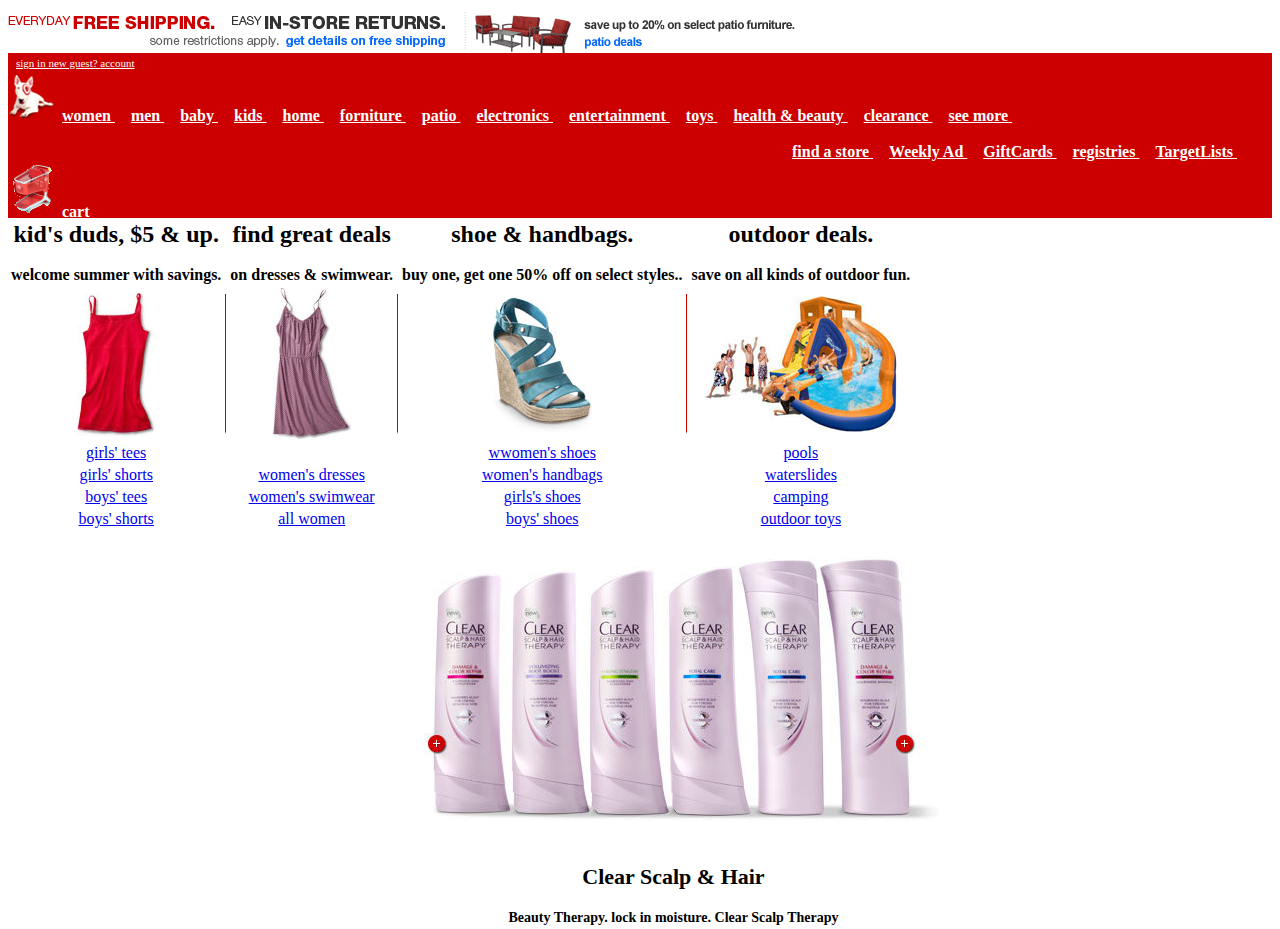
<file: index.html>
<!DOCTYPE>
<HTML>
	<HEAD> 
		<TITLE> Target </TITLE> 
		<LINK Rel=stylesheet href="css/style.css" type="text/css">
	</HEAD>	
	<BODY>
		<DIV id="banner"> <IMG SRC="imagenes/top.gif"> </DIV>
		<DIV id="rojo"> 
			&nbsp
			<A href="file:///C:/Users/JesusAlberto/Documents/UABC/DAW%202/examen/index.html" class="short"> sign in </A> 
			<A href="file:///C:/Users/JesusAlberto/Documents/UABC/DAW%202/examen/index.html" class="short"> new guest? </A>
			<A href="file:///C:/Users/JesusAlberto/Documents/UABC/DAW%202/examen/index.html" class="short"> account </A> 
			<BR>
			<IMG SRC="imagenes/dog.png"> 
			<A href="file:///C:/Users/JesusAlberto/Documents/UABC/DAW%202/examen/index.html" class="bold"> women </A> &nbsp &nbsp
			<A href="file:///C:/Users/JesusAlberto/Documents/UABC/DAW%202/examen/index.html" class="bold"> men </A> &nbsp &nbsp
			<A href="file:///C:/Users/JesusAlberto/Documents/UABC/DAW%202/examen/index.html" class="bold"> baby </A> &nbsp &nbsp
			<A href="file:///C:/Users/JesusAlberto/Documents/UABC/DAW%202/examen/index.html" class="bold"> kids </A> &nbsp &nbsp
			<A href="file:///C:/Users/JesusAlberto/Documents/UABC/DAW%202/examen/index.html" class="bold"> home </A> &nbsp &nbsp
			<A href="file:///C:/Users/JesusAlberto/Documents/UABC/DAW%202/examen/index.html" class="bold"> forniture </A> &nbsp &nbsp
			<A href="file:///C:/Users/JesusAlberto/Documents/UABC/DAW%202/examen/index.html" class="bold"> patio </A> &nbsp &nbsp
			<A href="file:///C:/Users/JesusAlberto/Documents/UABC/DAW%202/examen/index.html" class="bold"> electronics </A> &nbsp &nbsp			
			<A href="file:///C:/Users/JesusAlberto/Documents/UABC/DAW%202/examen/index.html" class="bold"> entertainment </A> &nbsp &nbsp
			<A href="file:///C:/Users/JesusAlberto/Documents/UABC/DAW%202/examen/index.html" class="bold"> toys </A> &nbsp &nbsp
			<A href="file:///C:/Users/JesusAlberto/Documents/UABC/DAW%202/examen/index.html" class="bold"> health & beauty </A> &nbsp &nbsp
			<A href="file:///C:/Users/JesusAlberto/Documents/UABC/DAW%202/examen/index.html" class="bold"> clearance </A> &nbsp &nbsp
			<A href="file:///C:/Users/JesusAlberto/Documents/UABC/DAW%202/examen/index.html" class="bold"> see more </A> &nbsp &nbsp
			<BR> <BR> 
			&nbsp &nbsp &nbsp &nbsp &nbsp &nbsp &nbsp &nbsp &nbsp &nbsp &nbsp &nbsp &nbsp &nbsp &nbsp &nbsp &nbsp &nbsp &nbsp &nbsp
			&nbsp &nbsp &nbsp &nbsp &nbsp &nbsp &nbsp &nbsp &nbsp &nbsp &nbsp &nbsp &nbsp &nbsp &nbsp &nbsp &nbsp &nbsp &nbsp &nbsp
			&nbsp &nbsp &nbsp &nbsp &nbsp &nbsp &nbsp &nbsp &nbsp &nbsp &nbsp &nbsp &nbsp &nbsp &nbsp &nbsp &nbsp &nbsp &nbsp &nbsp
			&nbsp &nbsp &nbsp &nbsp &nbsp &nbsp &nbsp &nbsp &nbsp &nbsp &nbsp &nbsp &nbsp &nbsp &nbsp &nbsp &nbsp &nbsp &nbsp &nbsp
			&nbsp &nbsp &nbsp &nbsp &nbsp &nbsp &nbsp &nbsp &nbsp &nbsp &nbsp &nbsp &nbsp &nbsp &nbsp &nbsp &nbsp &nbsp 
			<A href="file:///C:/Users/JesusAlberto/Documents/UABC/DAW%202/examen/index.html" class="bold"> find a store </A> &nbsp &nbsp			
			<A href="file:///C:/Users/JesusAlberto/Documents/UABC/DAW%202/examen/index.html" class="bold"> Weekly Ad </A> &nbsp &nbsp
			<A href="file:///C:/Users/JesusAlberto/Documents/UABC/DAW%202/examen/index.html" class="bold"> GiftCards </A> &nbsp &nbsp
			<A href="file:///C:/Users/JesusAlberto/Documents/UABC/DAW%202/examen/index.html" class="bold"> registries </A> &nbsp &nbsp
			<A href="file:///C:/Users/JesusAlberto/Documents/UABC/DAW%202/examen/index.html" class="bold"> TargetLists </A> &nbsp &nbsp
			<IMG SRC="imagenes/cart.png">
			<A href="file:///C:/Users/JesusAlberto/Documents/UABC/DAW%202/examen/index.html" class="bold"> cart </A> &nbsp &nbsp
		</DIV>
		<DIV id="pics">
			<TABLE>
				<TH class="th"> kid's duds, $5 & up. </TH>
				<TH> </TH>
				<TH class="th"> find great deals </TH>
				<TH> </TH>
				<TH class="th"> shoe & handbags. </TH>
				<TH> </TH>
				<TH class="th"> outdoor deals. </TH>
				<TR> <TR> <TR> <TR> <TR> <TR> <TR> <TR>
				<TH> welcome summer with savings. </TH>
				<TH> </TH>
				<TH> on dresses & swimwear. </TH>
				<TH> </TH>
				<TH> buy one, get one 50% off on select styles.. </TH>
				<TH> </TH>
				<TH> save on all kinds of outdoor fun. </TH>
				<TR>
				<TD> <IMG SRC="imagenes/dress01.jpg"> </TD>
				<TD> <IMG SRC="imagenes/rule.gif"> </TD>
				<TD> <IMG SRC="imagenes/dress02.jpg"> </TD>
				<TD> <IMG SRC="imagenes/rule.gif"> </TD>
				<TD> <IMG SRC="imagenes/shoe.jpg"> </TD>
				<TD> <IMG SRC="imagenes/rule.gif"> </TD>
				<TD> <IMG SRC="imagenes/kids.jpg"> </TD>
				<TR>
				<TD> <A href="file:///C:/Users/JesusAlberto/Documents/UABC/DAW%202/examen/index.html"> girls' tees </A> </TD>
				<TD> </TD>
				<TD> </TD>
				<TD> </TD>
				<TD> <A href="file:///C:/Users/JesusAlberto/Documents/UABC/DAW%202/examen/index.html"> wwomen's shoes </A> </TD>
				<TD>  </TD>
				<TD> <A href="file:///C:/Users/JesusAlberto/Documents/UABC/DAW%202/examen/index.html"> pools </A> </TD>
				<TR>
				<TD> <A href="file:///C:/Users/JesusAlberto/Documents/UABC/DAW%202/examen/index.html"> girls' shorts </A> </TD>
				<TD> </TD>
				<TD> <A href="file:///C:/Users/JesusAlberto/Documents/UABC/DAW%202/examen/index.html"> women's dresses </A> </TD>
				<TD> </TD>
				<TD> <A href="file:///C:/Users/JesusAlberto/Documents/UABC/DAW%202/examen/index.html"> women's handbags </A> </TD>
				<TD>  </TD>
				<TD> <A href="file:///C:/Users/JesusAlberto/Documents/UABC/DAW%202/examen/index.html"> waterslides </A> </TD>
				<TR>
				<TD> <A href="file:///C:/Users/JesusAlberto/Documents/UABC/DAW%202/examen/index.html"> boys' tees </A> </TD>
				<TD> </TD>
				<TD> <A href="file:///C:/Users/JesusAlberto/Documents/UABC/DAW%202/examen/index.html"> women's swimwear </A> </TD>
				<TD> </TD>
				<TD> <A href="file:///C:/Users/JesusAlberto/Documents/UABC/DAW%202/examen/index.html"> girls's shoes </A> </TD>
				<TD>  </TD>
				<TD> <A href="file:///C:/Users/JesusAlberto/Documents/UABC/DAW%202/examen/index.html"> camping </A> </TD>
				<TR>
				<TD> <A href="file:///C:/Users/JesusAlberto/Documents/UABC/DAW%202/examen/index.html"> boys' shorts </A> </TD>
				<TD> </TD>
				<TD> <A href="file:///C:/Users/JesusAlberto/Documents/UABC/DAW%202/examen/index.html"> all women </A> </TD>
				<TD> </TD>
				<TD> <A href="file:///C:/Users/JesusAlberto/Documents/UABC/DAW%202/examen/index.html"> boys' shoes </A> </TD>
				<TD>  </TD>
				<TD> <A href="file:///C:/Users/JesusAlberto/Documents/UABC/DAW%202/examen/index.html"> outdoor toys </A> </TD>
			</TABLE>
			<TABLE id="centre">
				<TD> <IMG SRC="imagenes/clear.jpg"> </TD>
				<TR>
				<TH id="clear"> Clear Scalp & Hair </TH>
				<TR> <TR> <TR> <TR> <TR> <TR> <TR> <TR> <TR>
				<TH id="beau"> Beauty Therapy. lock in moisture. Clear Scalp Therapy </TH>
			</TABLE>
		</DIV>
	</BODY>
</HTML>
</file>
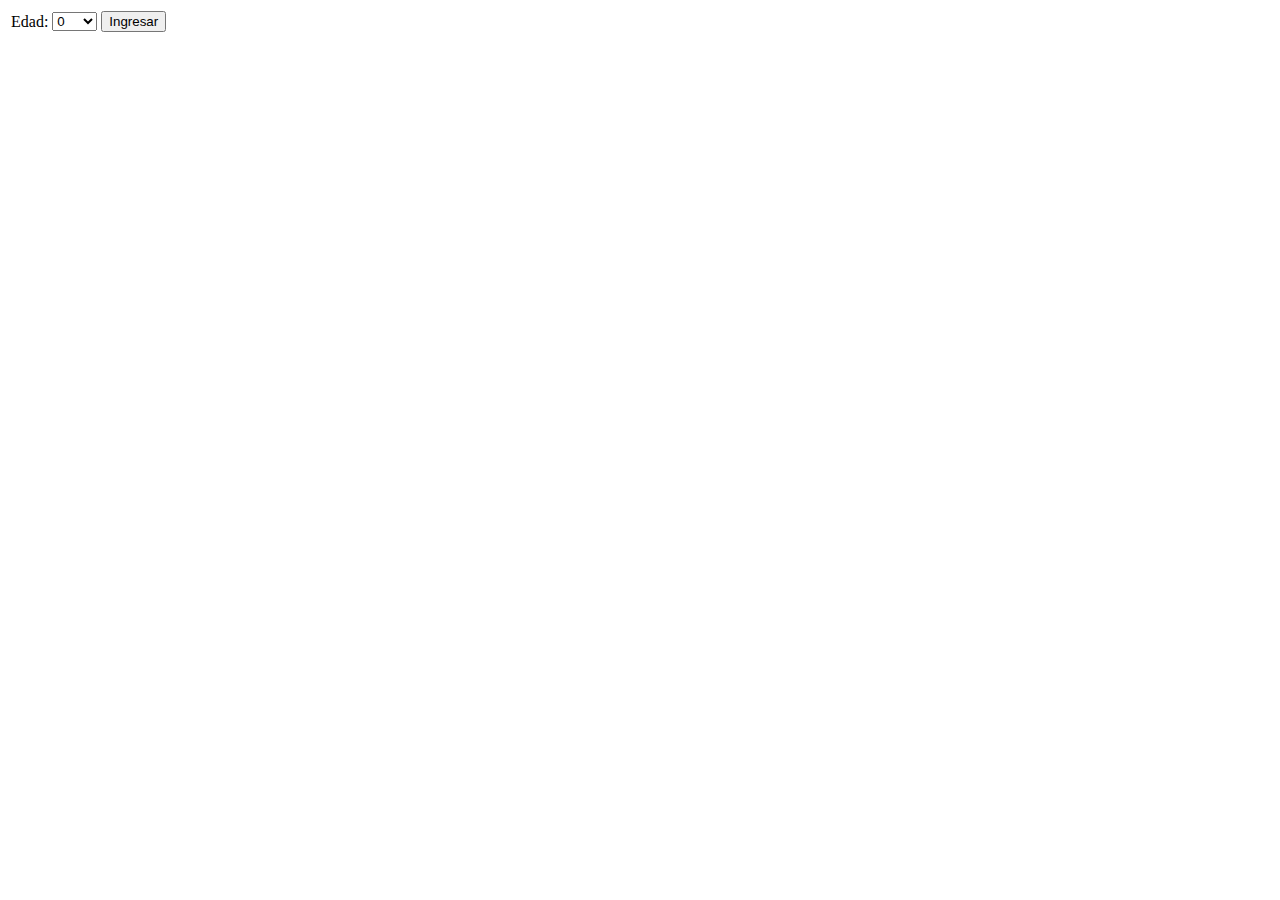
<file: punto 5.html>
<!DOCTYPE>
<HTML>
	<HEAD> 
		<TITLE> Blackboard punto 5 </TITLE> 
		<LINK Rel=stylesheet href="css/punto 5.css" type="text/css">
	</HEAD>	
	<BODY>
		<FORM NAME="forma">
			<TABLE>
				<TD> <LABEL> Edad: </LABEL> </TD> 
				<TD>  
					<SELECT NAME="edades">
						<OPTION> 0 </OPTION>
						<OPTION> 1 </OPTION>
						<OPTION> 2 </OPTION>
						<OPTION> 3 </OPTION>
						<OPTION> 4 </OPTION>
						<OPTION> 5 </OPTION>
						<OPTION> 6 </OPTION>
						<OPTION> 7 </OPTION>
						<OPTION> 8 </OPTION>
						<OPTION> 9 </OPTION>
						<OPTION> 10 </OPTION>
						<OPTION> 11 </OPTION>
						<OPTION> 12 </OPTION>
						<OPTION> 13 </OPTION>
						<OPTION> 14 </OPTION>
						<OPTION> 15 </OPTION>
						<OPTION> 16 </OPTION>
						<OPTION> 17 </OPTION>
						<OPTION> 18 </OPTION>
						<OPTION> 19 </OPTION>
						<OPTION> 20 </OPTION>
						<OPTION> 21 </OPTION>
						<OPTION> 22 </OPTION>
						<OPTION> 23 </OPTION>
						<OPTION> 24 </OPTION>
						<OPTION> 25 </OPTION>
						<OPTION> 26 </OPTION>
						<OPTION> 27 </OPTION>
						<OPTION> 28 </OPTION>
						<OPTION> 29 </OPTION>	
						<OPTION> 30 </OPTION>
						<OPTION> 31 </OPTION>
						<OPTION> 32 </OPTION>
						<OPTION> 33 </OPTION>
						<OPTION> 34 </OPTION>
						<OPTION> 35 </OPTION>
						<OPTION> 36 </OPTION>
						<OPTION> 37 </OPTION>
						<OPTION> 38 </OPTION>
						<OPTION> 39 </OPTION>
						<OPTION> 40 </OPTION>
						<OPTION> 41 </OPTION>
						<OPTION> 42 </OPTION>
						<OPTION> 43 </OPTION>
						<OPTION> 44 </OPTION>
						<OPTION> 45 </OPTION>
						<OPTION> 46 </OPTION>
						<OPTION> 47 </OPTION>
						<OPTION> 48 </OPTION>
						<OPTION> 49 </OPTION>
						<OPTION> 50 </OPTION>
						<OPTION> 51 </OPTION>
						<OPTION> 52 </OPTION>
						<OPTION> 53 </OPTION>
						<OPTION> 54 </OPTION>
						<OPTION> 55 </OPTION>
						<OPTION> 56 </OPTION>
						<OPTION> 57 </OPTION>
						<OPTION> 58 </OPTION>
						<OPTION> 59 </OPTION>
						<OPTION> 60 </OPTION>
						<OPTION> 61 </OPTION>
						<OPTION> 62 </OPTION>
						<OPTION> 63 </OPTION>
						<OPTION> 64 </OPTION>
						<OPTION> 65 </OPTION>
						<OPTION> 66 </OPTION>
						<OPTION> 67 </OPTION>
						<OPTION> 68 </OPTION>
						<OPTION> 69 </OPTION>
						<OPTION> 70 </OPTION>
						<OPTION> 71 </OPTION>
						<OPTION> 72 </OPTION>
						<OPTION> 73 </OPTION>
						<OPTION> 74 </OPTION>
						<OPTION> 75 </OPTION>
						<OPTION> 76 </OPTION>
						<OPTION> 77 </OPTION>
						<OPTION> 78 </OPTION>
						<OPTION> 79 </OPTION>
						<OPTION> 80 </OPTION>
						<OPTION> 81 </OPTION>
						<OPTION> 82 </OPTION>
						<OPTION> 83 </OPTION>
						<OPTION> 84 </OPTION>
						<OPTION> 85 </OPTION>
						<OPTION> 86 </OPTION>
						<OPTION> 87 </OPTION>
						<OPTION> 88 </OPTION>
						<OPTION> 89 </OPTION>
						<OPTION> 90 </OPTION>
						<OPTION> 91 </OPTION>
						<OPTION> 92 </OPTION>
						<OPTION> 93 </OPTION>
						<OPTION> 94 </OPTION>
						<OPTION> 95 </OPTION>
						<OPTION> 96 </OPTION>
						<OPTION> 97 </OPTION>
						<OPTION> 98 </OPTION>
						<OPTION> 99 </OPTION>
						<OPTION> 100 </OPTION>
						<OPTION> 101 </OPTION>
						<OPTION> 102 </OPTION>
						<OPTION> 103 </OPTION>
						<OPTION> 104 </OPTION>
						<OPTION> 105 </OPTION>
						<OPTION> 106 </OPTION>
						<OPTION> 107 </OPTION>
						<OPTION> 108 </OPTION>
						<OPTION> 109 </OPTION>	
					</SELECT>
				</TD>
				<TD> <BUTTON TYPE="button" onclick="mayorEdad(edades.selectedIndex)"> Ingresar </BUTTON> </TD>
			</TABLE>
		</FORM>
		<BR> <BR>
		<DIV id="mayor"> <A href="https://uabc.blackboard.com/" target="_blank"> Ir a Blackboard UABC </A> </DIV>
		<SCRIPT type="text/javascript">
			function mayorEdad(edad)
			{
				var mayor= document.getElementById("mayor");
				if(edad>=18){mayor.style.visibility="visible";}				
				else
				{mayor.style.visibility="hidden"; alert(edad +' es menor de edad');}
			}
		</SCRIPT>
	</BODY>
</HTML>
</file>
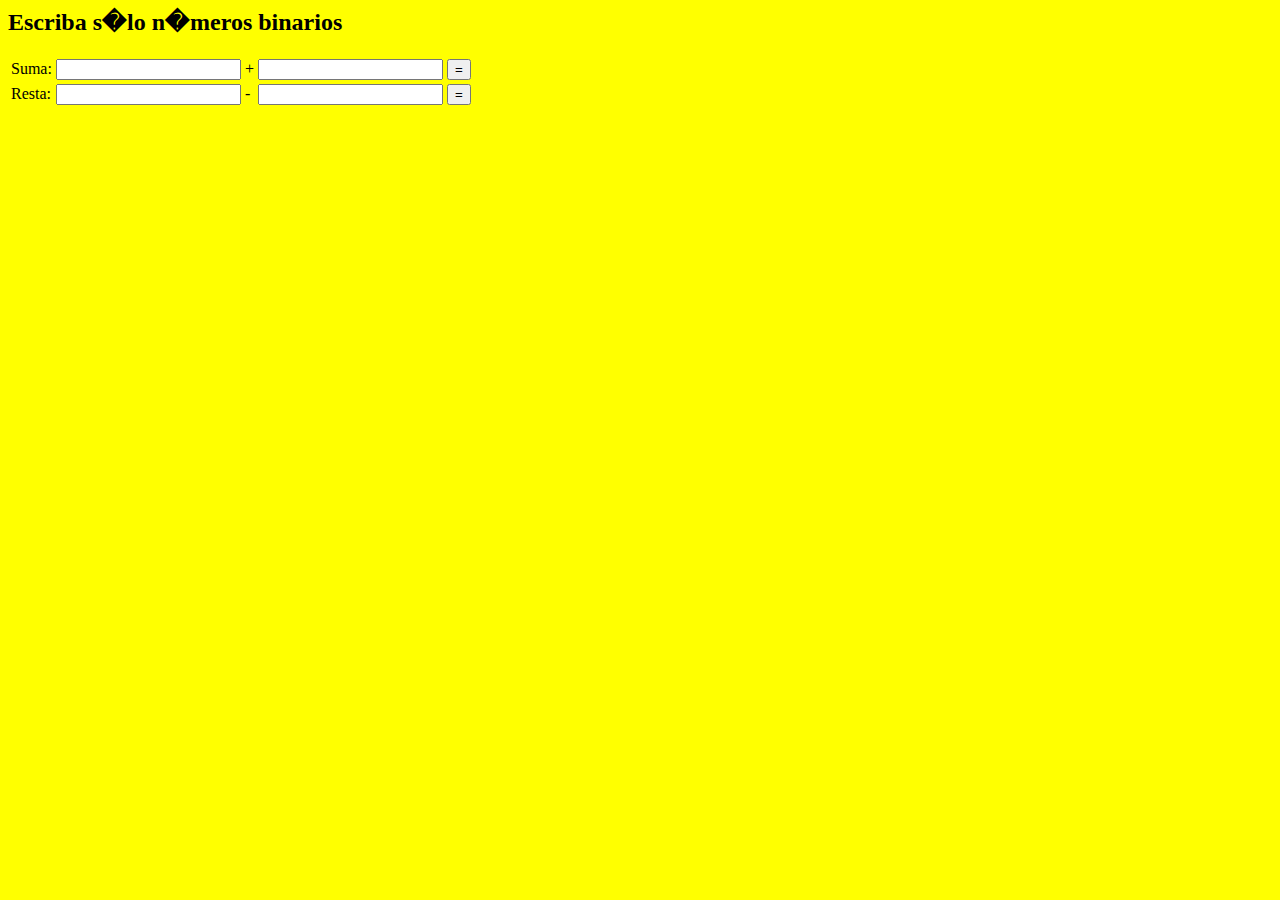
<file: punto 6.html>
<!DOCTYPE>
<HTML>
	<HEAD> 
		<TITLE> Suma y Resta punto 6 </TITLE> 
		<LINK Rel=stylesheet href="css/punto 6.css" type="text/css"> 
	</HEAD>	
	<BODY>
		<H2> Escriba s�lo n�meros binarios </H2>
		<FORM NAME="forma">
			<TABLE>
				<TD> <LABEL> Suma: </LABEL> </TD>
				<TD> <INPUT TYPE="text" NAME="num"> </TD>
				<TD> <LABEL> + </LABEL> </TD>
				<TD> <INPUT TYPE="text" NAME="num2"> </TD>
				<TD> <BUTTON TYPE="button" onclick="suma(num.value, num2.value)"> = </BUTTON> </TD>
				<TD> <LABEL id="add">  </LABEL> </TD>
				<TR>
				<TD> <LABEL> Resta: </LABEL> </TD>
				<TD> <INPUT TYPE="text" NAME="num3"> </TD>
				<TD> <LABEL> - </LABEL> </TD>
				<TD> <INPUT TYPE="text" NAME="num4"> </TD>
				<TD> <BUTTON TYPE="button" onclick="resta(num3.value, num4.value)"> = </BUTTON> </TD>
				<TD> <LABEL id="sus">  </LABEL> </TD>
			</TABLE>
		</FORM>
		<SCRIPT type="text/javascript">
			function suma(bin, bin2)
			{
				var arr;
				var arr2;
				var dec;
				var dec2;
				var rDec;
				var r;
				var c= true;
				if( isNaN(bin) || isNaN(bin2) || bin=="" || bin2=="" )
				{
					alert("Por favor, escriba s�lo n�meros");
				}
				else
				{
					arr=bin.split("");
					arr2=bin2.split("");
					for(i= arr.length-1; i>=0; i--)
					{
						if(arr[i]!=0 && arr[i]!=1)
						{
							alert("Por favor, escriba s�lo ceros o unos");
							c=false;
							break;
						}//if
					}//for
					for(i= arr2.length-1; i>=0; i--)
					{
						if(arr2[i]!=0 && arr2[i]!=1)
						{
							alert("Por favor, escriba s�lo ceros o unos");
							c=false;
							break;
						}//if
					}//for
					if(c)
					{
						dec= bin2dec(arr);
						dec2= bin2dec(arr2);
						rDec= dec+dec2;
						if(rDec==0){document.getElementById("add").innerHTML= 0;}
						else{
						r= dec2bin(rDec);
						document.getElementById("add").innerHTML= r;}
					}//if
				}//else
			}//suma			
			function resta(bin, bin2)
			{
				var arr;
				var arr2;
				var dec;
				var dec2;
				var rDec;
				var r;
				var c= true;
				if( isNaN(bin) || isNaN(bin2) || bin=="" || bin2=="" )
				{alert('por favor, escriba s�lo n�meros');}
				else
				{
					arr=bin.split("");
					arr2=bin2.split("");
					for(i= arr.length-1; i>=0; i--)
					{
						if(arr[i]!=0 && arr[i]!=1)
						{
							alert("Por favor, escriba s�lo ceros o unos");
							c=false;
							break;
						}//if
					}//for
					for(i= arr2.length-1; i>=0; i--)
					{
						if(arr2[i]!=0 && arr2[i]!=1)
						{
							alert("Por favor, escriba s�lo ceros o unos");
							c=false;
							break;
						}//if
					}//for
					if(c)
					{
						dec= bin2dec(arr);
						dec2= bin2dec(arr2);
						rDec= dec-dec2;
						if(rDec== 0){document.getElementById("sus").innerHTML= 0;}
						else{
						r= dec2bin(rDec);
						document.getElementById("sus").innerHTML= r;}
					}//if
				}//else
			}//resta
			function bin2dec(arr)
			{
				var b=1;
				var d=0;
				for(i= arr.length-1; i>=0; i--)
				{
					d+= b*arr[i];
					b*=2;	
				}//for	
				return d;				
			}//bin2dec
			function dec2bin(d)
			{
				var b="";
				if(d<0){d= d*(-1);}
				while(d>=1)
				{
					b+= d%2;
					d/= 2;
					d= parseInt(d);
				}//for
				return revCad(b);
			}//dec2bin
			function revCad(cad)
			{
				var l= cad.length-1;
				var r="";
				while(l>=0){r+= cad.charAt(l); l--;}
				return r;
			}
		</SCRIPT>
	</BODY>
</HTML>
</file>
<file: css/style.css>
BODY{background-color:white;}
TD{text-align:center;}
#rojo{background-color:#CC0000; height:165px;}
#centre{text-align:center; float:middle; position:absolute; left:405px;}
#clear{font-size:22px;}
#beau{font-size:14px;}
.th{font-size:24px;}
.short{color:white; font-size:11px;}
.bold{color:white; font-weight:bold;}
</file>
<file: css/punto 5.css>
#mayor{position:absolute; witdh:400px; height:75px; background-color:yellow; visibility:hidden;}
</file>
<file: css/punto 6.css>
BODY{background-color:yellow}
H2{text-align:left;}
TABLE{float:center;}
</file>
